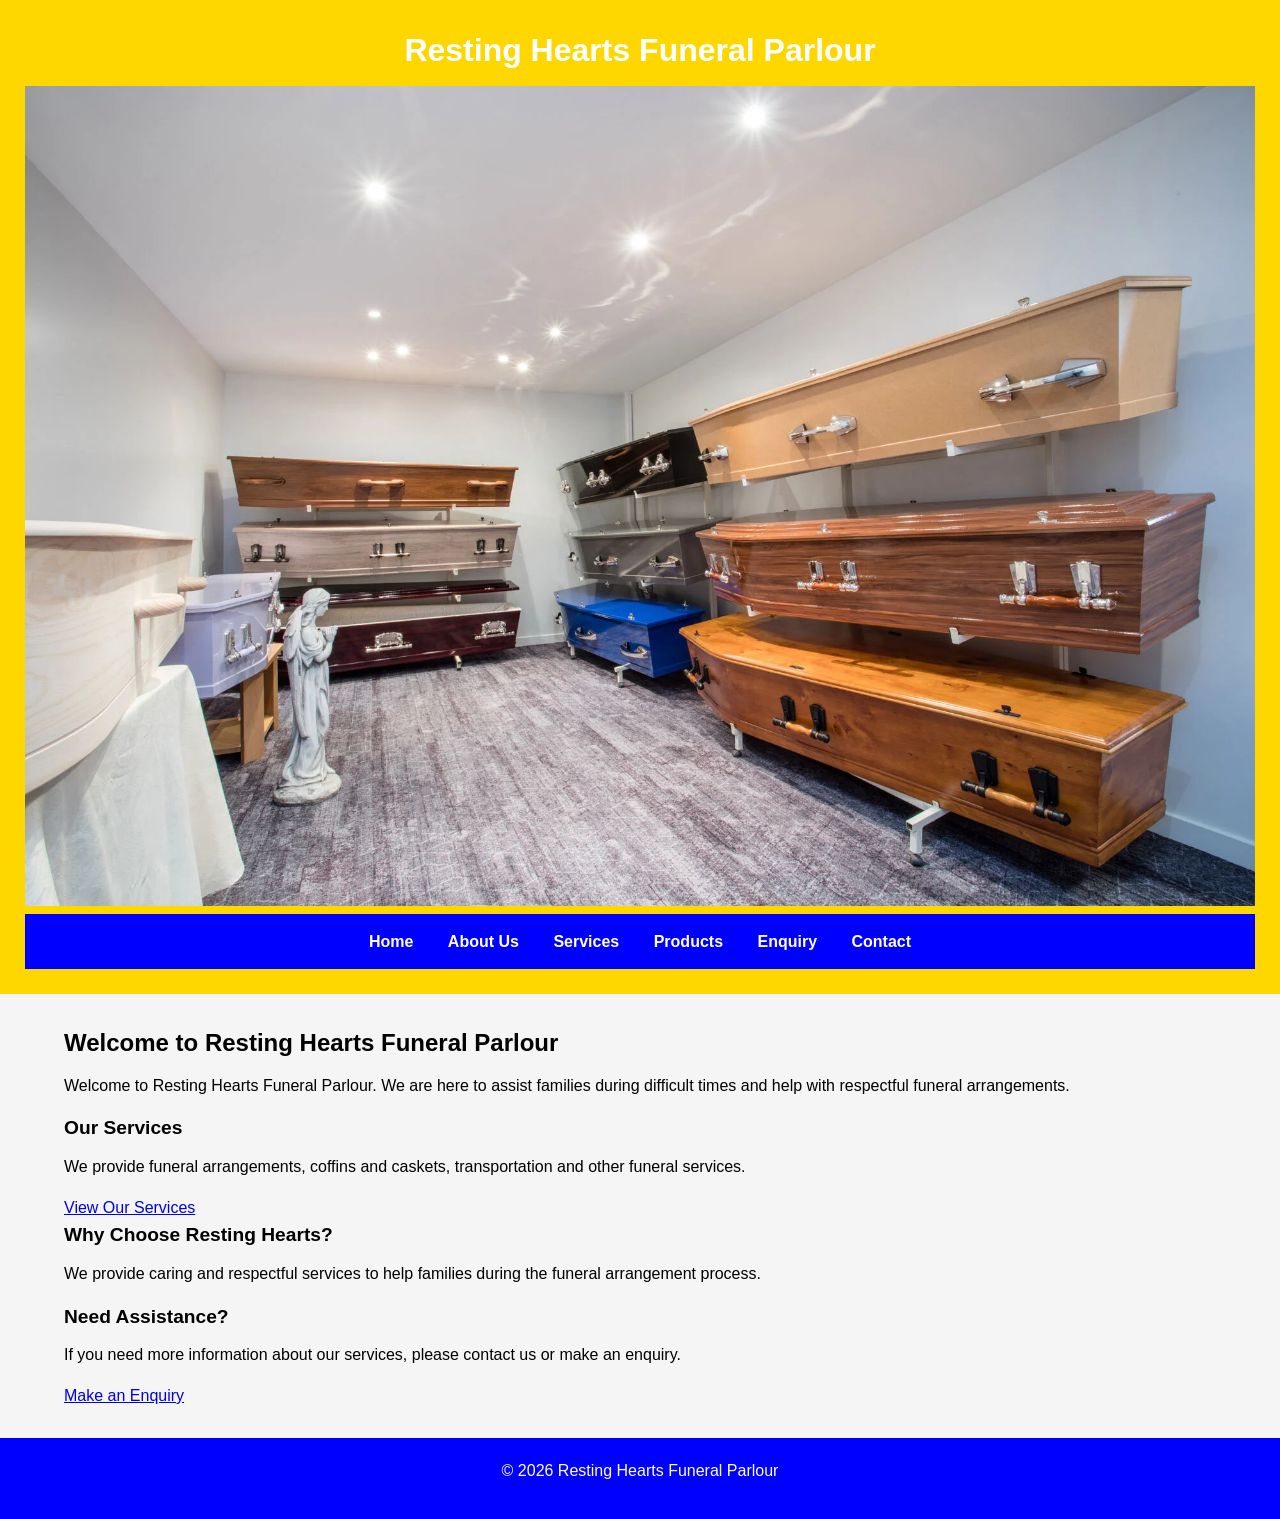
<file: index.html>
<!DOCTYPE html>
<html>

<head>
    <meta charset="UTF-8">
    <meta name="viewport" content="width=device-width, initial-scale=1.0">
    <title>Home - Resting Hearts Funeral Parlour</title>
    <meta name="description" content="Resting Hearts Funeral Parlour - caring funeral dignity with dignity">
    <link rel="icon" href="images/OIP.webp" type="image/webp">
    <link rel="stylesheet" href="CSS/style.css">
</head>

<body>

    <!-- Header -->
    <header>


        <h1>Resting Hearts Funeral Parlour</h1>

        <img src="images/Invercargill+Funeral+Caskets.webp" alt="Funeral Caskets">

        <!-- Navigation -->
        <nav>
            <a href="index.html">Home</a>
            <a href="about_us.html">About Us</a>
            <a href="services.html">Services</a>
            <a href="products.html">Products</a>
            <a href="enquiry.html">Enquiry</a>
            <a href="contact.html">Contact</a>
        </nav>

    </header>

    <!-- Main content -->
    <main>

        <h2>Welcome to Resting Hearts Funeral Parlour</h2>

        <p>
            Welcome to Resting Hearts Funeral Parlour.
            We are here to assist families during difficult
            times and help with respectful funeral arrangements.
        </p>

        <h3>Our Services</h3>

        <p>
            We provide funeral arrangements, coffins and caskets,
            transportation and other funeral services.
        </p>

        <a href="services.html">View Our Services</a>

        <h3>Why Choose Resting Hearts?</h3>

        <p>
            We provide caring and respectful services to help
            families during the funeral arrangement process.
        </p>

        <h3>Need Assistance?</h3>

        <p>
            If you need more information about our services,
            please contact us or make an enquiry.
        </p>

        <a href="enquiry.html">Make an Enquiry</a>

    </main>

    <!-- Footer -->
    <footer>

        <p>
            &copy; <span id="year"></span> Resting Hearts Funeral Parlour
        </p>

    </footer>

    <script src="JS/Main.JS"></script>

</body>

</html>
</file>
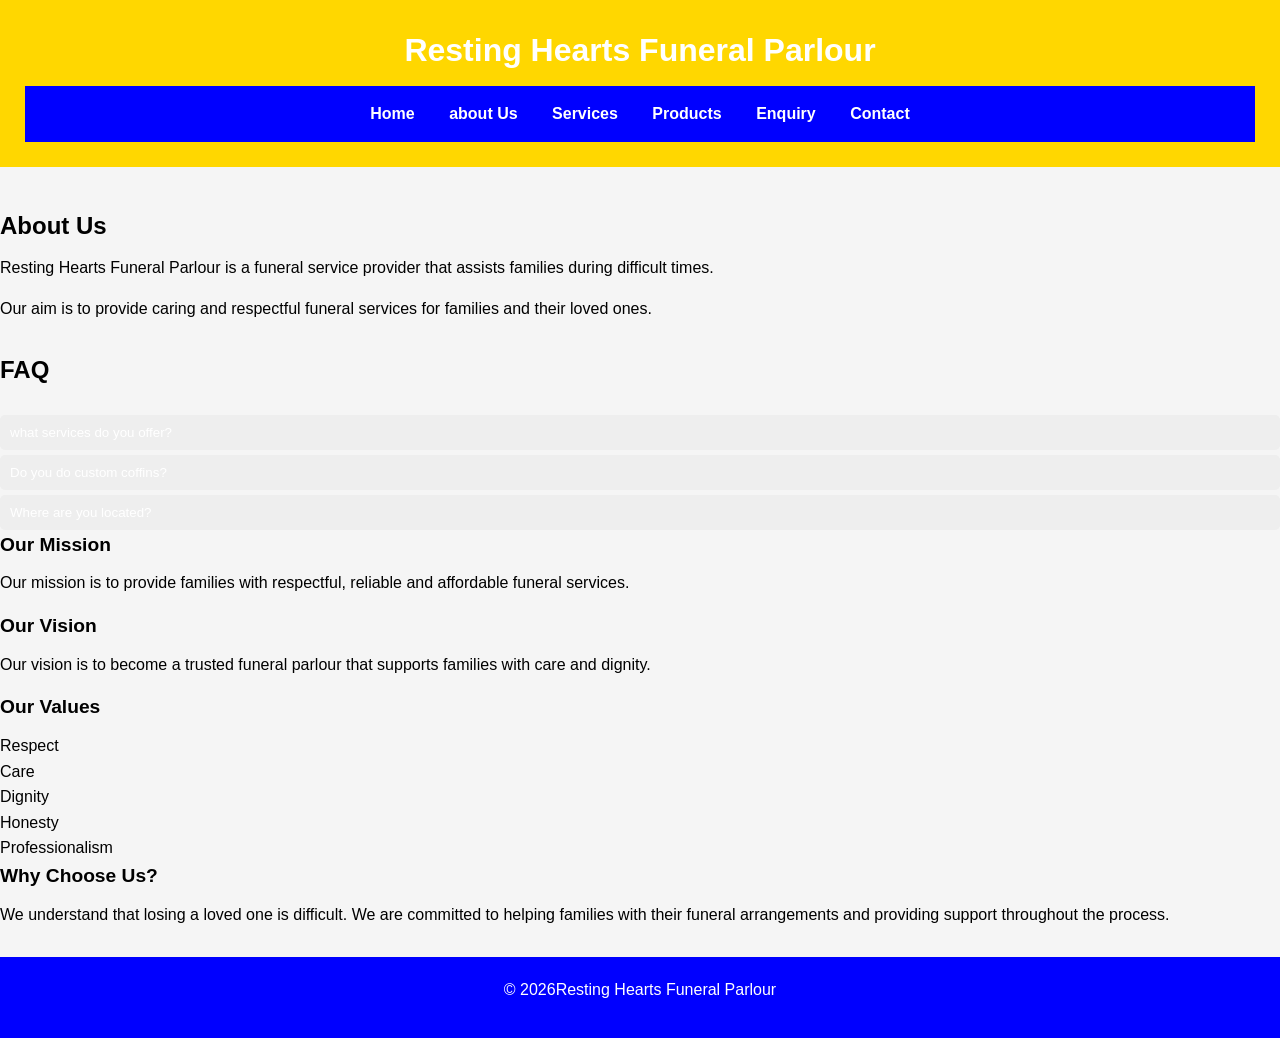
<file: about_us.html>
<!DOCTYPE html>
<html>

<head>
    <meta charset="UTF-8">
    <meta name="viewport" content="width=device-width, initial-scale=1.0">
    <title>About Us - Resting Hearts Funeral Parlour</title>
    <meta name="description" content="Resting Hearts Funeral Parlour - caring funeral dignity with dignity">
    <link rel="icon" href="images/OIP.webp" type="images/webp">
    <link rel="stylesheet" href="CSS/style.css">
</head>

<body>

    <!-- Header -->
    <header>

        <h1>Resting Hearts Funeral Parlour</h1>

        <!-- Navigation -->
        <nav>
            <a href="index.html">Home</a>
            <a href="about_us.html">about Us</a>
            <a href="services.html">Services</a>
            <a href="products.html">Products</a>
            <a href="enquiry.html">Enquiry</a>
            <a href="contact.html">Contact</a>
        </nav>

    </header>




    <!-- Main content -->
    <p style="padding: 20px; max-width: 800px; margin: auto;">    


        <h2>About Us</h2>
        

        <p>
            Resting Hearts Funeral Parlour is a funeral service
            provider that assists families during difficult times.
        
        </p> 

        <p>
            Our aim is to provide caring and respectful funeral
            services for families and their loved ones.
        </p>

        <h2 style="margin-top: 30px;">FAQ</h2>

        <button class="accordion" style="cursor: pointer; padding: 10px; width: 100%; background: #eee; border: none; text-align: left; margin-top: 15px;">what services do you offer?</button>
        <div class="panel" style="display: none; padding: 10px; background-color: #f9f9f9;"><p></p> offer coffins,flowers,and burial cars.</p></div>
        
        <button class="accordion" style="cursor: pointer; padding: 10px; width: 100%; background: #eee; border: none; text-align: left; margin-top: 5px;">Do you do custom coffins?</button>
        <div class="panel" style="display: none; padding: 10px; background: #f9f9f9;"><p>Yes, we customize coffins and caskets if family wants .</p></div>

        <button class="accordion" style="cursor: pointer; padding: 10px; width: 100%; background: #eee; border: none; text-align: left; margin-top: 5px;">Where are you located?</button>
        <div class="panel" style="display: none; padding: 10px; background: #f9f9f9;"><p>We are based at Witbank Mpumalanga, but we serve all provinces .</p></div>



        <h3>Our Mission</h3>

        <p>
            Our mission is to provide families with respectful,
            reliable and affordable funeral services.
        </p>

        <h3>Our Vision</h3>

        <p>
            Our vision is to become a trusted funeral parlour
            that supports families with care and dignity.
        </p>

        <h3>Our Values</h3>

        <ul>
            <li>Respect</li>
            <li>Care</li>
            <li>Dignity</li>
            <li>Honesty</li>
            <li>Professionalism</li>
        </ul>

        <h3>Why Choose Us?</h3>

        <p>
            We understand that losing a loved one is difficult.
            We are committed to helping families with their
            funeral arrangements and providing support throughout
            the process.
        </p>

    </main>



    <!-- Footer -->
    <footer>

        <p>
            &copy; <span id="year"></span>Resting Hearts Funeral Parlour
        </p>

    </footer>

   <script src="JS/Main.JS"></script> 

</body>

</html>
</file>
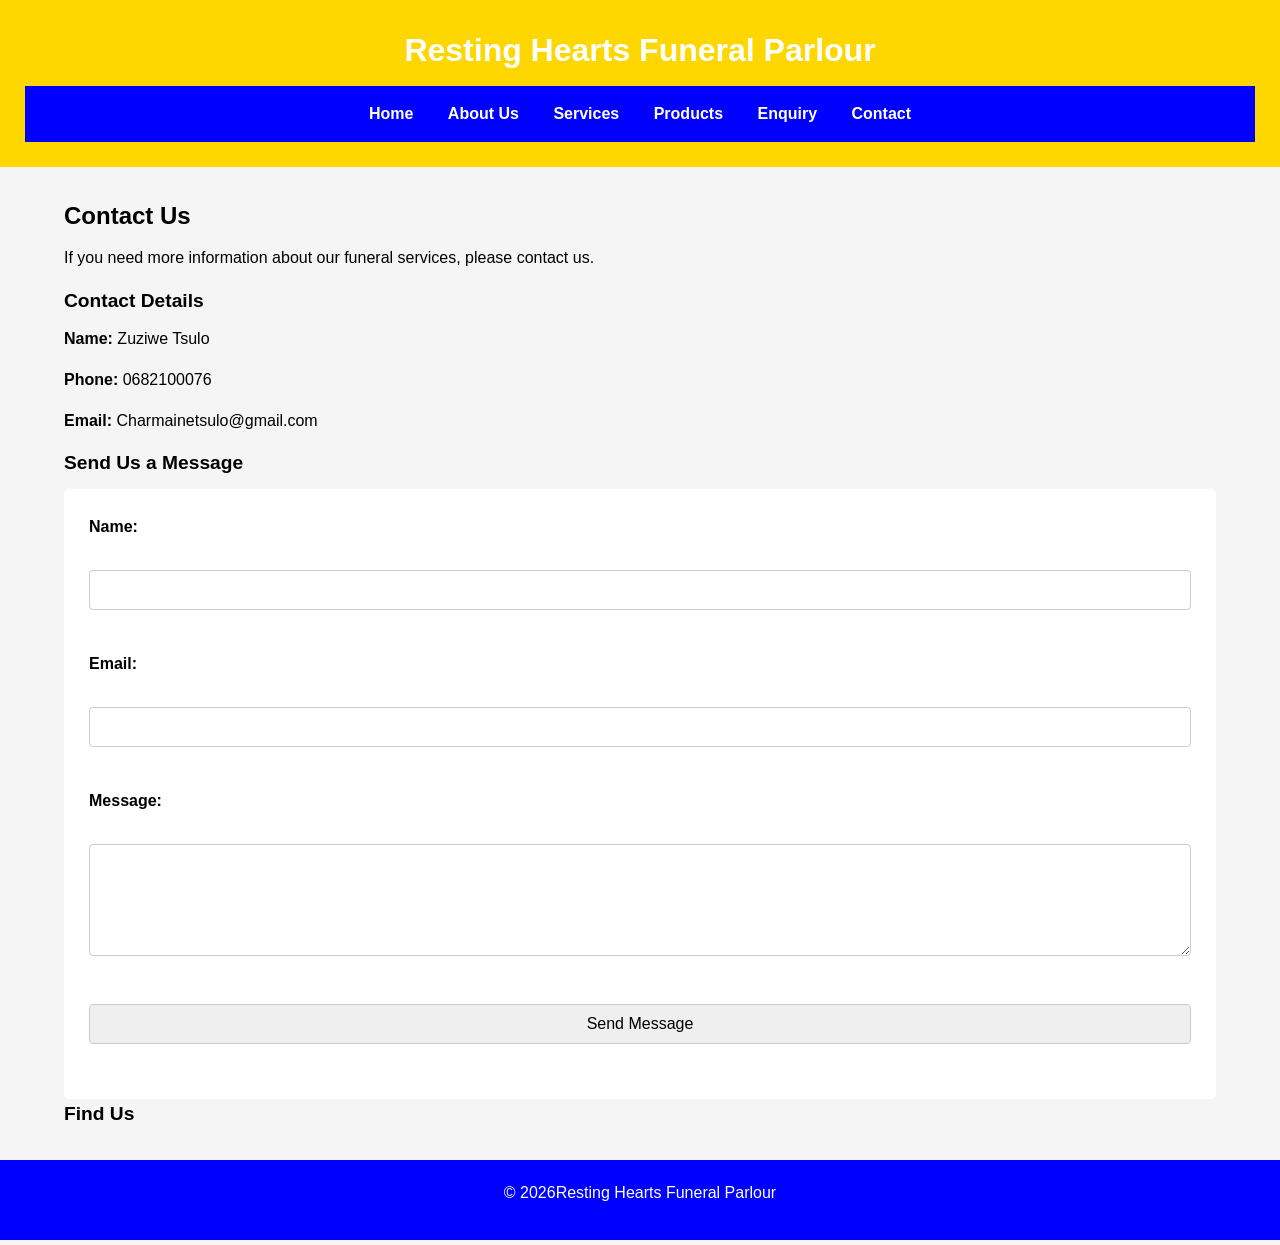
<file: contact.html>
<!DOCTYPE html>
<html>

<head>
    <meta charset="UTF-8">
    <meta name="viewport" content="width=device-width, initial-scale=1.0">
    <title>Contact - Resting Hearts Funeral Parlour</title>
    <meta name="description" content="Resting Hearts Funeral Parlour - caring funeral dignity with dignity">
    <link rel="icon" href="images/OIP.webp" type="image/webp">
    <link rel="stylesheet" href="CSS/style.css">
</head>

<body>

    <!-- Header -->
    <header>

        <h1>Resting Hearts Funeral Parlour</h1>

        <!-- Navigation -->
        <nav>
            <a href="index.html">Home</a>
            <a href="about_us.html">About Us</a>
            <a href="services.html">Services</a>
            <a href="products.html">Products</a>
            <a href="enquiry.html">Enquiry</a>
            <a href="contact.html">Contact</a>
        </nav>

    </header>


    <!-- Main content -->
    <main>

        <h2>Contact Us</h2>

        <p>
            If you need more information about our funeral
            services, please contact us.
        </p>


        <h3>Contact Details</h3>

        <p>
            <strong>Name:</strong> Zuziwe Tsulo
        </p>

        <p>
            <strong>Phone:</strong> 0682100076
        </p>

        <p>
            <strong>Email:</strong> Charmainetsulo@gmail.com
        </p>


        <h3>Send Us a Message</h3>

        <form>

            <label for="name">Name:</label>
            <br>
            <input type="text" id="name" name="name">
            <br><br>

            <label for="email">Email:</label>
            <br>
            <input type="email" id="email" name="email">
            <br><br>

            <label for="message">Message:</label>
            <br>
            <textarea id="message" name="message" rows="5"></textarea>
            <br><br>

            <input type="submit" value="Send Message">


                 <P id="formMessage" style="color: red;"></P>
   

        </form>
        <h3>Find Us</h3>
        

    </main>


    <!-- Footer -->
    <footer>

        <p>
            &copy; <span id="year"></span>Resting Hearts Funeral Parlour
        </p>

    </footer>

    <script src="JS/Main.JS"></script>

</body>

</html>
</file>
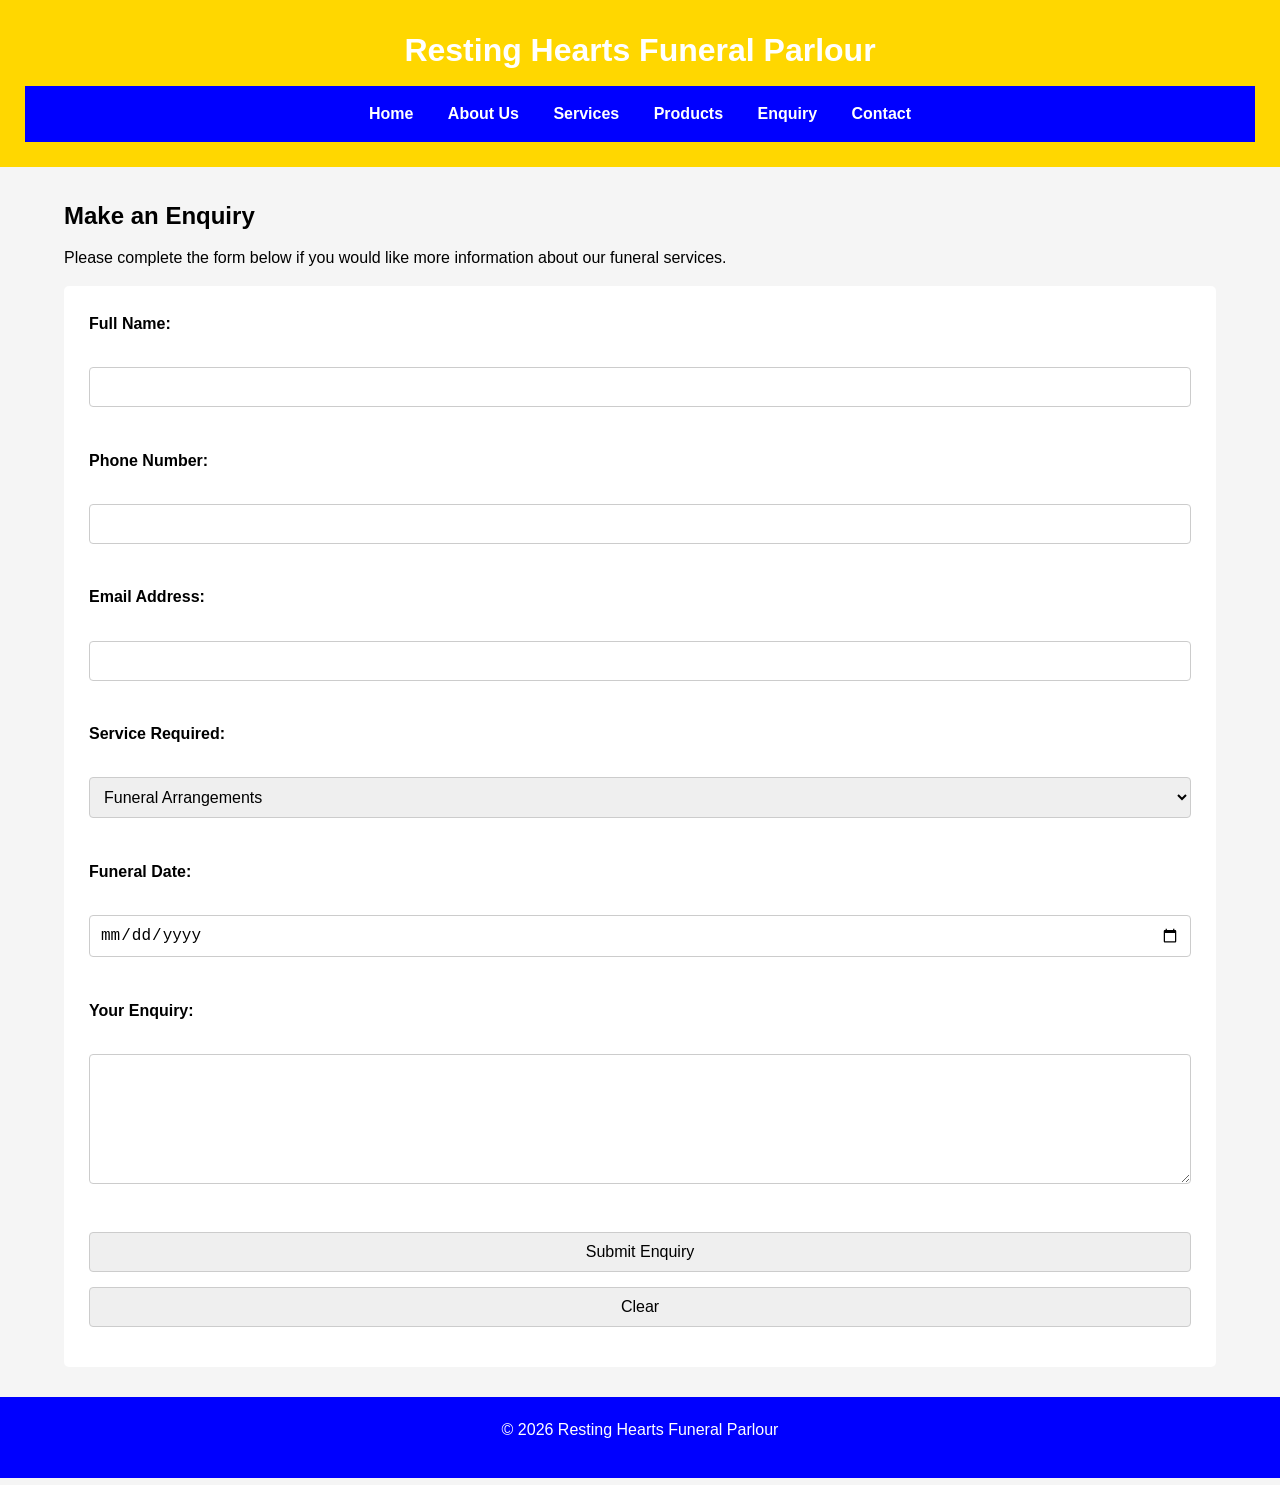
<file: enquiry.html>
<!DOCTYPE html>
<html>

<head>
    <meta charset="UTF-8">
    <meta name="viewport" content="width=device-width, initial-scale=1.0">
    <title>Enquiry - Resting Hearts Funeral Parlour</title>
    <meta name="description" content="Resting Hearts Funeral Parlour - caring funeral dignity with dignity">
    <link rel="icon" href="images/OIP.webp" type="image/webp">
    <link rel="stylesheet" href="CSS/style.css">
</head>

<body>

    <!-- Header -->
    <header>

        <h1>Resting Hearts Funeral Parlour</h1>

        <!-- Navigation -->
        <nav>
            <a href="index.html">Home</a>
            <a href="about_us.html">About Us</a>
            <a href="services.html">Services</a>
            <a href="products.html">Products</a>
            <a href="enquiry.html">Enquiry</a>
            <a href="contact.html">Contact</a>
        </nav>

    </header>

    <!-- Main content -->
    <main>

        <h2>Make an Enquiry</h2>

        <p>
            Please complete the form below if you would like
            more information about our funeral services.
        </p>

        <form>

            <label for="name">Full Name:</label>
            <br>
            <input type="text" id="name" name="name">
            <br><br>

            <label for="phone">Phone Number:</label>
            <br>
            <input type="tel" id="phone" name="phone">
            <br><br>

            <label for="email">Email Address:</label>
            <br>
            <input type="email" id="email" name="email">
            <br><br>

            <label for="service">Service Required:</label>
            <br>
            <select id="service" name="service">

                <option value="funeral">Funeral Arrangements</option>
                <option value="coffin">Coffins and Caskets</option>
                <option value="transport">Transportation</option>
                <option value="flowers">Funeral Flowers</option>
                <option value="other">Other</option>

            </select>

            <br><br>

            <label for="date">Funeral Date:</label>
            <br>
            <input type="date" id="date" name="date">
            <br><br>

            <label for="message">Your Enquiry:</label>
            <br>
            <textarea id="message" name="message" rows="6" cols="40"></textarea>
            <br><br>

            <input type="submit" value="Submit Enquiry">
            <input type="reset" value="Clear">

        </form>

    </main>

    <!-- Footer -->
    <footer>

        <p>
            &copy; <span id="year"></span> Resting Hearts Funeral Parlour
        </p>

    </footer>

    <script src="JS/Main.JS"></script>

</body>

</html>
</file>
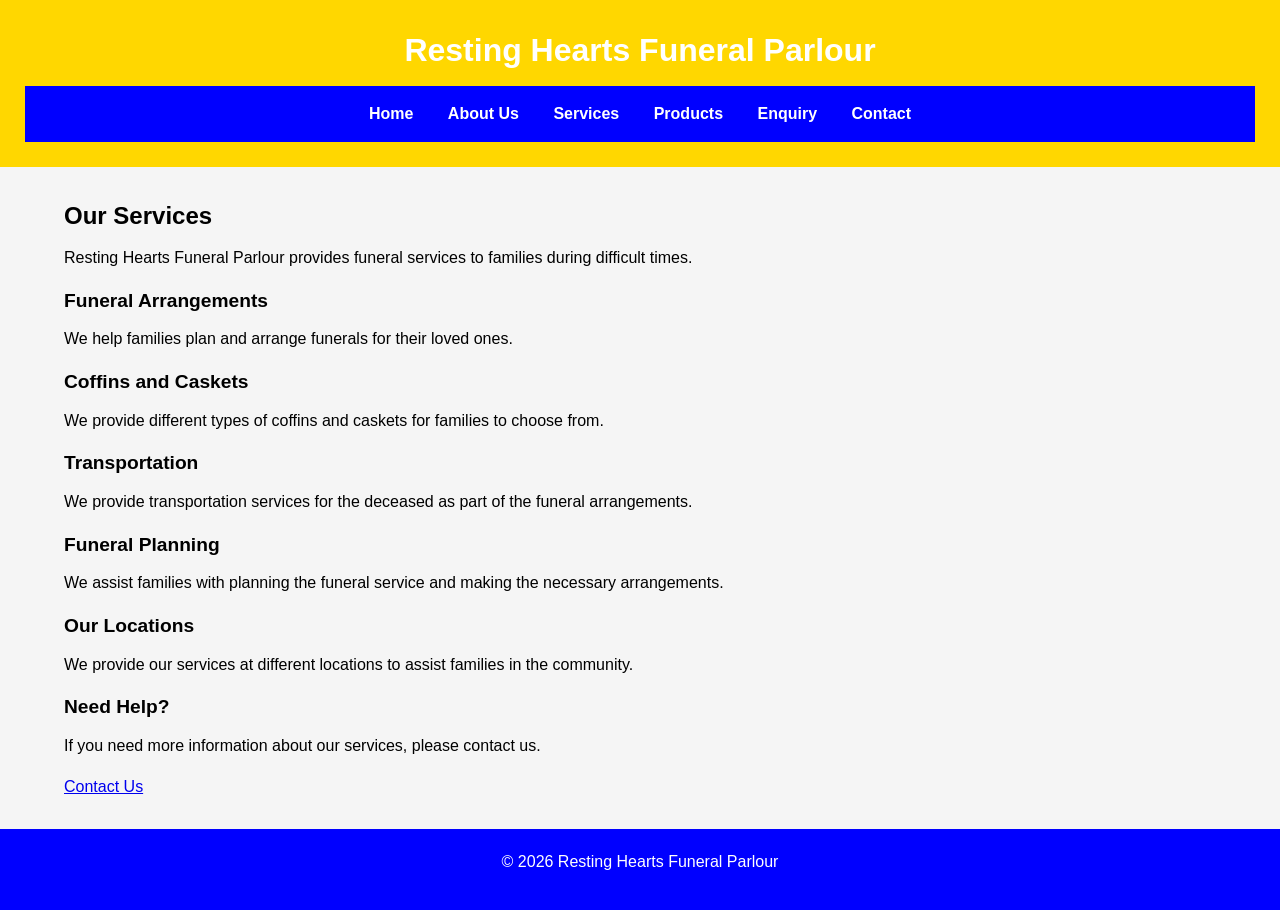
<file: services.html>
<!DOCTYPE html>
<html>

<head>
    <meta charset="UTF-8">
    <meta name="viewport" content="width=device-width, initial-scale=1.0">
    <title>Services - Resting Hearts Funeral Parlour</title>
    <meta name="description" content="Resting Hearts Funeral Parlour - caring funeral dignity with dignity">
    <link rel="icon" href="images/Invercargill+Funeral+Caskets.webp" type="images/webp">
    <link rel="stylesheet" href="CSS/style.css">
</head>

<body>

    <!-- Header -->
    <header>
        <h1>Resting Hearts Funeral Parlour</h1>

        <!-- Navigation -->
        <nav>
            <a href="index.html">Home</a>
            <a href="about_us.html">About Us</a>
            <a href="services.html">Services</a>
            <a href="products.html">Products</a>
            <a href="enquiry.html">Enquiry</a>
            <a href="contact.html">Contact</a>
        </nav>
    </header>

    <!-- Main content -->
    <main>

        <h2>Our Services</h2>

        <p>
            Resting Hearts Funeral Parlour provides funeral
            services to families during difficult times.
        </p>

        <h3>Funeral Arrangements</h3>

        <p>
            We help families plan and arrange funerals
            for their loved ones.
        </p>

        <h3>Coffins and Caskets</h3>

        <p>
            We provide different types of coffins and
            caskets for families to choose from.
        </p>

        <h3>Transportation</h3>

        <p>
            We provide transportation services for the
            deceased as part of the funeral arrangements.
        </p>

        <h3>Funeral Planning</h3>

        <p>
            We assist families with planning the funeral
            service and making the necessary arrangements.
        </p>

        <h3>Our Locations</h3>

        <p>
            We provide our services at different locations
            to assist families in the community.
        </p>

        <h3>Need Help?</h3>

        <p>
            If you need more information about our services,
            please contact us.
        </p>

        <a href="contact.html">Contact Us</a>

    </main>

    <!-- Footer -->
    <footer>
        <p>
            &copy; <span id="year"></span> Resting Hearts Funeral Parlour
        </p>
    </footer>

    <script src="JS/Main.JS"></script>

</body>

</html>
</file>
<file: CSS/style.css>
/* base styling */
* {
    margin: 0;
    padding: 0;
    box-sizing: border-box;
}


body {
    font-family: Arial, sans-serif;
    font-size: 16px;
    line-height: 1.6;
    color: #000000;
    background-color: #f5f5f5;
}

/* Header styling */
header {
    background-color: #FFD700;
    color: white;
    text-align: center;
    padding: 25px;
}

header h1 {
    font-size: 2rem;
    margin-bottom: 10px;
}

/* Navigation Bar */
nav {
    background-color: #0000FF;
    text-align: center;
    padding: 15px;
}

nav a {
    color: white;
    text-decoration: none;
    margin: 0 15px;
    font-weight: bold;
}
/* Navigation hover effect */
nav a:hover {
    text-decoration: underline;
}

/* Main content */
main {
    width: 90%;
    max-width: 1200px;
    margin: 30px auto;
}

/* H1 headings */
h1 {
    font-size: 2rem;
    margin-bottom: 15px;
}
/* h2 headings */
h2 {
    font-size: 1.5rem;
    margin-bottom: 10px;
}
/* h3 headings */
h3 {
    font-size: 1.2rem;
    margin-bottom: 10px;
}

/* Paragraphs */
p {
    margin-bottom: 15px;
}

/* Images */
img {
    max-width: 100%;
    height: auto;
}

/* Sections */
section {
    background-color: white;
    padding: 25px;
    margin-bottom: 25px;
    border-radius: 5px;
    box-shadow: 0 2px 5px #cccccc;
}

/* Products and services */
.products,
.services {
    display: flex;
    flex-wrap: wrap;
    gap: 20px;
}

/* Card */
.card {
    background-color: white;
    padding: 20px;
    border: 1px solid #dddddd;
    border-radius: 5px;
    flex: 1;
    min-width: 250px;
}

/* Buttons */
button,
.button {
    background-color: #333333;
    color: white;
    padding: 10px 20px;
    border: none;
    border-radius: 5px;
    text-decoration: none;
    cursor: pointer;
}
/* Button hover effect */
button:hover,
.button:hover {
    background-color: #555555;
}

/* Form */
form {
    background-color: white;
    padding: 25px;
    border-radius: 5px;
}
/* Labels */
label {
    display: block;
    margin-bottom: 5px;
    font-weight: bold;
}
/* Form input styling */
input,
textarea,
select {
    width: 100%;
    padding: 10px;
    margin-bottom: 15px;
    border: 1px solid #cccccc;
    border-radius: 4px;
    font-size: 1rem;
}

input:focus,
textarea:focus,
select:focus {
    outline: 2px solid #777777;
}

/* Footer styling */
footer {
    background-color: #0000FF;
    color: white;
    text-align: center;
    padding: 20px;
    margin-top: 30px;
}


/* Responsive navigation */
@media screen and (max-width: 768px) {

    nav a {
        display: block;
        margin: 8px;
    }

    main {
        width: 95%;
    }

    .products,
    .services {
        flex-direction: column;
    }

    .card {
        width: 100%;
    }

    header h1 {
        font-size: 1.7rem;
    }
}

/* Mobile phone styling */
@media screen and (max-width: 480px) {



    header {
        padding: 20px 10px;
    }

    header h1 {
        font-size: 1.5rem;
    }

    nav {
        padding: 10px;
    }

    main {
        width: 95%;
        margin: 20px auto;
    }

    section {
        padding: 15px;
    }

    h1 {
        font-size: 1.6rem;
    }

    h2 {
        font-size: 1.3rem;
    }
    

    .card {
        min-width: 100%;
    }
}


.accordion { cursor: pointer; padding: 10px; width: 100%; background: #eee; border: none; text-align: left;}
.fade-in {opacity: 0; transform: translateY(20px); transition: 0.6s;}
.fade-in.visible {opacity: 1; transform: translateY(0);}
.products-card { border: 1px solid #addd; padding: 10px; width: 200px; transition: 0.3s;}
.products-card-hover {transition: scale(1.05);}
</file>
